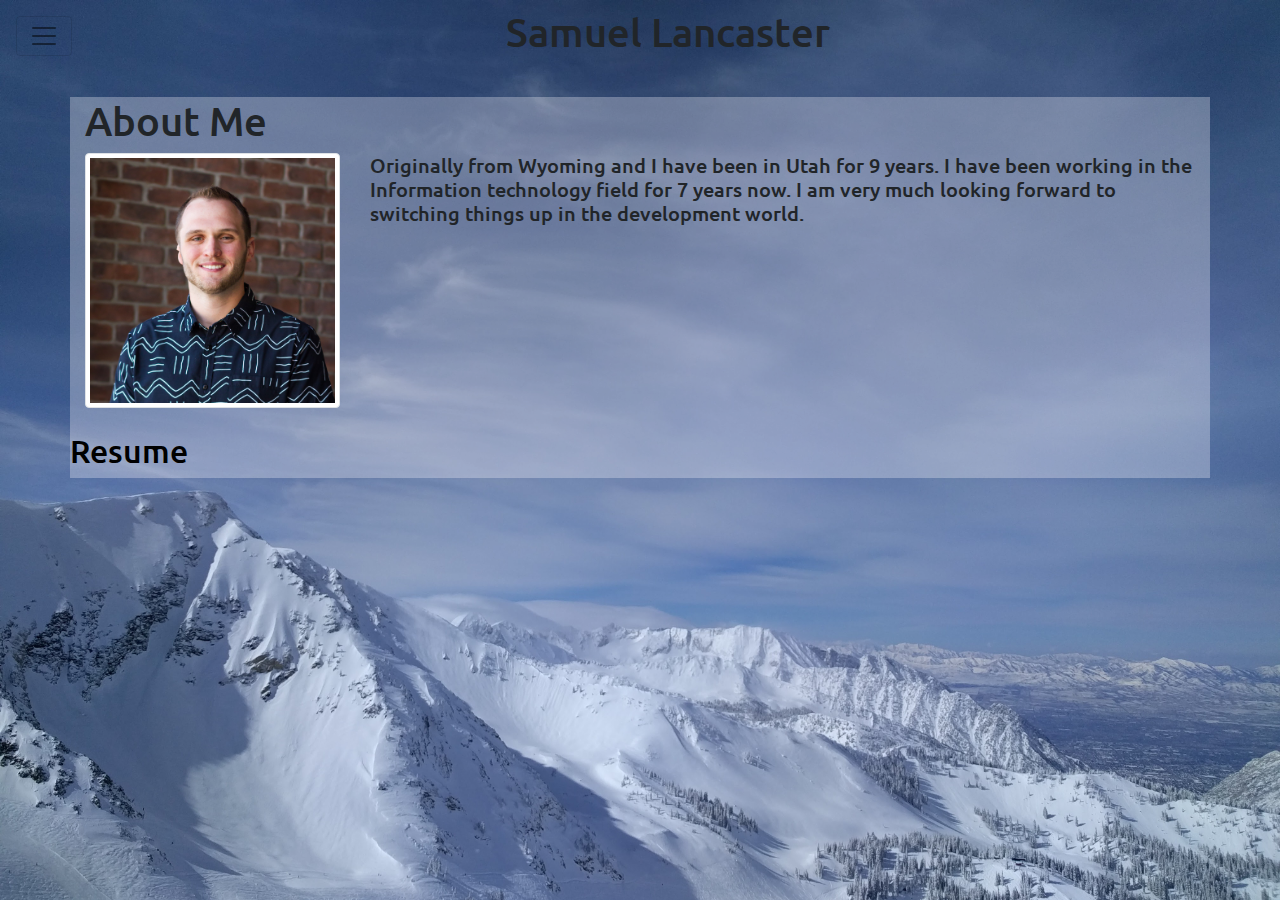
<file: index.html>
<!DOCTYPE html>
<html lang="en-us">

<head>
  <meta charset="UTF-8">
  <meta name="viewport" content="width=device-width, initial-scale=1">
  <title>Main Page</title>
  <link rel="stylesheet" href="https://stackpath.bootstrapcdn.com/bootstrap/4.4.1/css/bootstrap.min.css"
    integrity="sha384-Vkoo8x4CGsO3+Hhxv8T/Q5PaXtkKtu6ug5TOeNV6gBiFeWPGFN9MuhOf23Q9Ifjh" crossorigin="anonymous">
  <link href="https://fonts.googleapis.com/css2?family=Ubuntu:ital,wght@1,500&display=swap" rel="stylesheet">
  <link rel="stylesheet" href="./assets/css/stylesheet.css">
</head>

<body>
  <nav class="navbar navbar-light bg-dark">
    <button class="navbar-toggler" type="button" data-toggle="collapse" data-target="#navbarSupportedContent"
      aria-controls="navbarSupportedContent" aria-expanded="false" aria-label="Toggle navigation">
      <span class="navbar-toggler-icon"></span>
    </button>
    <h1 class="name">Samuel Lancaster</h1>
    <div class="collapse navbar-collapse" id="navbarSupportedContent">
      <ul class="navbar-nav mr-auto">
        <li class="nav-item active">
          <a class="navbar-link" href="index.html">Home <span class="sr-only">(current)</span></a>
        </li>
        <li class="nav-item">
          <a class="navbar-link" href="./assets/pages/portfolio.html">Portfolio</a>
        </li>
        <li class="nav-item">
          <a class="navbar-link" href="./assets/pages/contact.html">Contact</a>
        </li>
      </ul>
    </div>
  </nav>
  <section class="container color-background">
    <div class="row">
      <div class="col-md-12">
        <div class="page-header">
          <h1>About Me</h1>
        </div>
        <div class="row">
          <div class="col-md-3">
            <img src="./assets/images/IMG_9973-2.jpg" alt="Samuel Lancaster" class="img-thumbnail">
          </div>
          <div class="col-md-9">
            <h5>
              Originally from Wyoming and I have been in Utah for 9 years. I have been working in the Information
              technology field for 7 years now. I am very much looking forward to switching things up in the development
              world.
            </h5>
          </div>
        </div>
      </div>
      <div class="Resume">
        <a href="./assets/files/resume.pdf" rel="nofollow noreferrer" target="_blank" class="resume">
          <h2>Resume</h2>
        </a>
      </div>
    </div>
    </div>
  </section>
  <script src="https://code.jquery.com/jquery-3.4.1.slim.min.js"
    integrity="sha384-J6qa4849blE2+poT4WnyKhv5vZF5SrPo0iEjwBvKU7imGFAV0wwj1yYfoRSJoZ+n"
    crossorigin="anonymous"></script>
  <script src="https://cdn.jsdelivr.net/npm/popper.js@1.16.0/dist/umd/popper.min.js"
    integrity="sha384-Q6E9RHvbIyZFJoft+2mJbHaEWldlvI9IOYy5n3zV9zzTtmI3UksdQRVvoxMfooAo"
    crossorigin="anonymous"></script>
  <script src="https://stackpath.bootstrapcdn.com/bootstrap/4.4.1/js/bootstrap.min.js"
    integrity="sha384-wfSDF2E50Y2D1uUdj0O3uMBJnjuUD4Ih7YwaYd1iqfktj0Uod8GCExl3Og8ifwB6"
    crossorigin="anonymous"></script>
</body>

</html>




























</html>
</file>
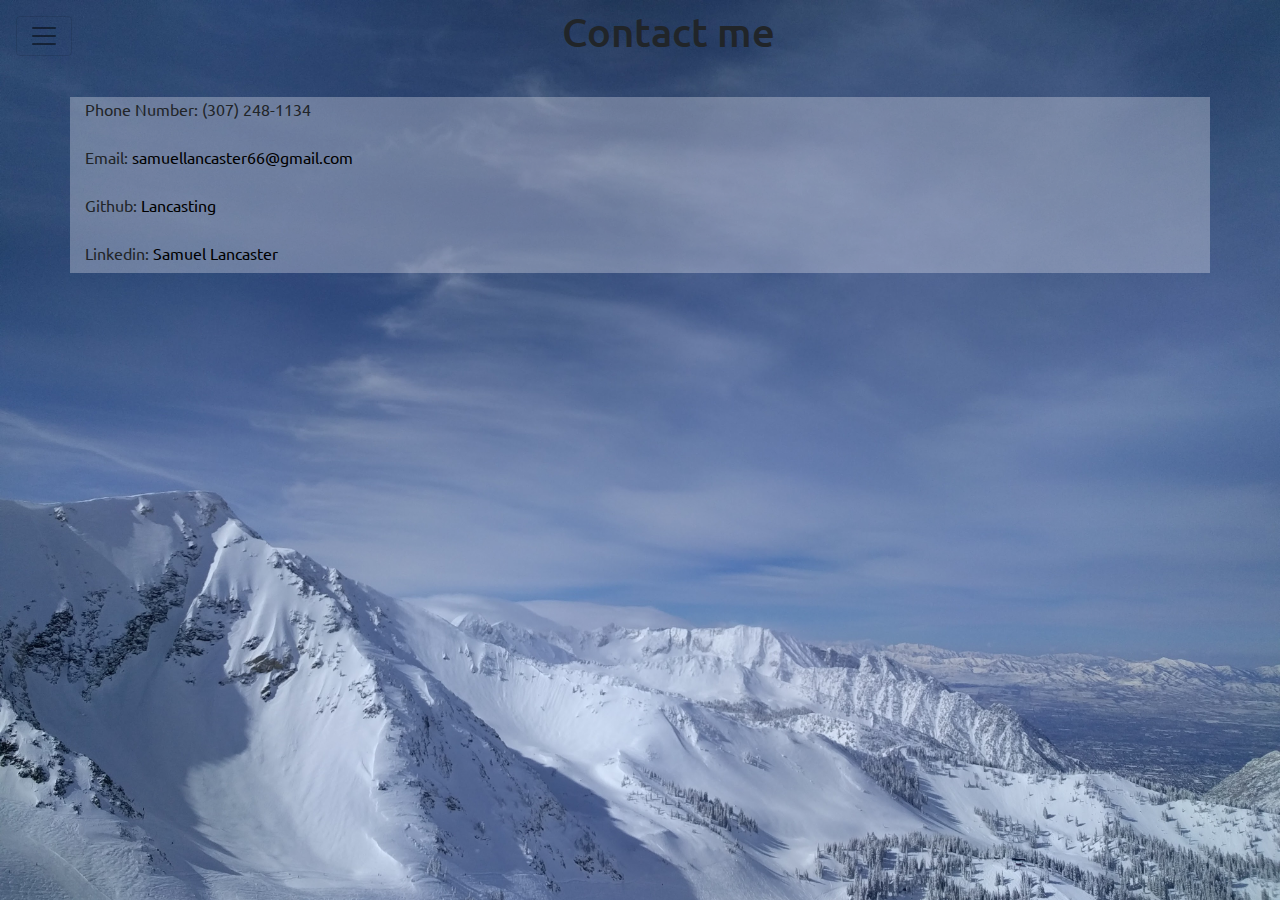
<file: assets/pages/contact.html>
<!DOCTYPE html>
<html lang="en-us">

<head>
  <meta charset="UTF-8">
  <meta name="viewport" content="width=device-width, initial-scale=1">
  <title>Main Page</title>
  <link rel="stylesheet" href="https://stackpath.bootstrapcdn.com/bootstrap/4.4.1/css/bootstrap.min.css"
    integrity="sha384-Vkoo8x4CGsO3+Hhxv8T/Q5PaXtkKtu6ug5TOeNV6gBiFeWPGFN9MuhOf23Q9Ifjh" crossorigin="anonymous">
  <link href="https://fonts.googleapis.com/css2?family=Ubuntu:ital,wght@1,500&display=swap" rel="stylesheet">
  <link rel="stylesheet" href="../css/stylesheet.css">
</head>

<body>
  <nav class="navbar navbar-light bg-dark">
    <button class="navbar-toggler" type="button" data-toggle="collapse" data-target="#navbarSupportedContent"
      aria-controls="navbarSupportedContent" aria-expanded="false" aria-label="Toggle navigation">
      <span class="navbar-toggler-icon"></span>
    </button>
    <div class="collapse navbar-collapse" id="navbarSupportedContent">
      <ul class="navbar-nav mr-auto">
        <li class="nav-item active">
          <a class="navbar-link" href="../../index.html">Home</a>
        </li>
        <li class="nav-item">
          <a class="navbar-link" href="portfolio.html">Portfolio</a>
        </li>
        <li class="nav-item">
          <a class="navbar-link" href="contact.html">Contact <span class="sr-only">(current)</span></a>
        </li>
      </ul>
    </div>
    <h1 class="name">Contact me</h1>
  </nav>
  <section class="container container-fluid color-background">
    <form>
      <div class="form-group">
        <label for="name">Phone Number: (307) 248-1134</label>
      </div>
      <div class="form-group">
        <label for="email">Email: </label> <a href="mailto:samuellancaster66@gmail.com">samuellancaster66@gmail.com</a>
      </div>
      <div class="form-group">
        <label for="message">Github: </label>
        <a href="https://github.com/Lancasting" class="card-link" target="_blank">Lancasting</a>
      </div>
      <div class="form-group">
        <label for="linkedin">Linkedin: </label>
        <a href="https://www.linkedin.com/in/samuellancaster" class="card-link" target="_blank">Samuel Lancaster</a>
      </div>
    </form>
  </section>
  <script src="https://code.jquery.com/jquery-3.4.1.slim.min.js"
    integrity="sha384-J6qa4849blE2+poT4WnyKhv5vZF5SrPo0iEjwBvKU7imGFAV0wwj1yYfoRSJoZ+n" crossorigin="anonymous">
    </script>
  <script src="https://cdn.jsdelivr.net/npm/popper.js@1.16.0/dist/umd/popper.min.js"
    integrity="sha384-Q6E9RHvbIyZFJoft+2mJbHaEWldlvI9IOYy5n3zV9zzTtmI3UksdQRVvoxMfooAo" crossorigin="anonymous">
    </script>
  <script src="https://stackpath.bootstrapcdn.com/bootstrap/4.4.1/js/bootstrap.min.js"
    integrity="sha384-wfSDF2E50Y2D1uUdj0O3uMBJnjuUD4Ih7YwaYd1iqfktj0Uod8GCExl3Og8ifwB6" crossorigin="anonymous">
    </script>
</body>

</html>
</file>
<file: assets/css/stylesheet.css>
.navbar{
    background-image: url('snowbird.jpg');
    background-size: cover;
}
.navbar-brand {
    color: #000000;
}
.navbar-toggler-icon {
    order:0;
    float: left;
  }
.navbar-link {
    color: black;
    padding-right: .5rem;
    padding-left: .5rem;
}
.navbar-link:hover {
    cursor: pointer;
    color: darkgray;
}
.container {
    margin-top: 25px;
}
body {
    background-image: url('snowbird.jpg');
    background-size: cover;
    background-repeat: no-repeat;
    
    font-family: 'Ubuntu', sans-serif;
}
.name {
    text-align: center;
    margin-left: auto;
    margin-right: auto;
}
.resume {
    color: black;
    margin-left: 15px;
}
.resume:hover{
    color: darkgray;
}
a {
    color: black;
}
a:hover {
    color: darkgray;
}
.color-background{
    background-color: rgba(251, 250, 255, 0.3);
}
</file>
